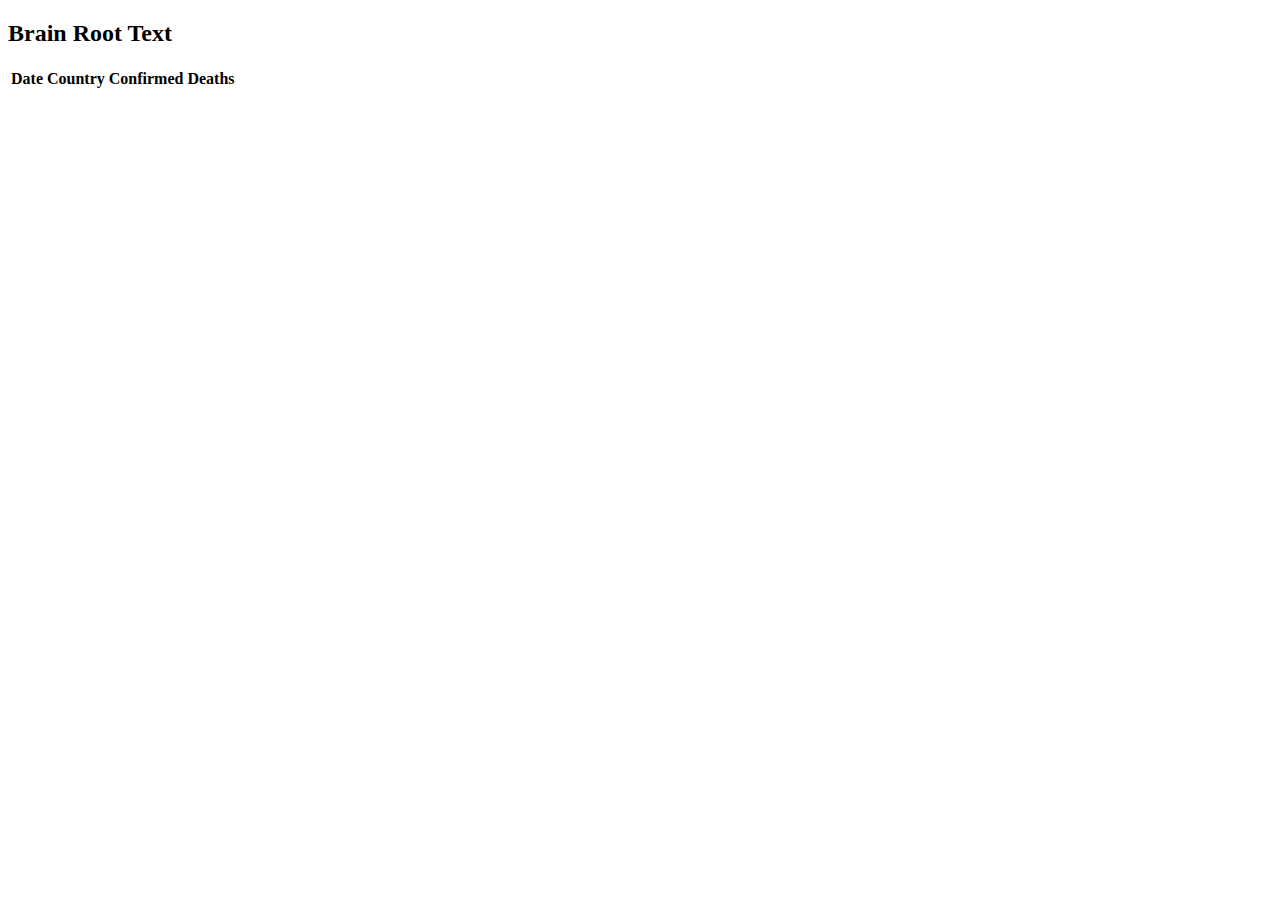
<file: index.html>
<!DOCTYPE html>
<html>
<head>
    <title>Brain Root</title>
    <meta charset="utf-8">
</head>
<body>
    <div class="container mt-3" style="width: 450px;">
        <h2 class="text-center">Brain Root Text</h2>
        <table class="table table-bordered">
            <thead>
            <tr>
                <th>Date</th>
                <th>Country</th>
                <th>Confirmed</th>
                <th>Deaths</th>
            </tr>
            </thead>
            <tbody>
            <tr>
                <td id="date"></td>
                <td id="areaName"></td>
                <td id="latestBy"></td>
                <td id="deathNew"></td>
            </tr>
            </tbody>
        </table>
    </div>
</body>
<script src="script.js"></script>
</html>
</file>
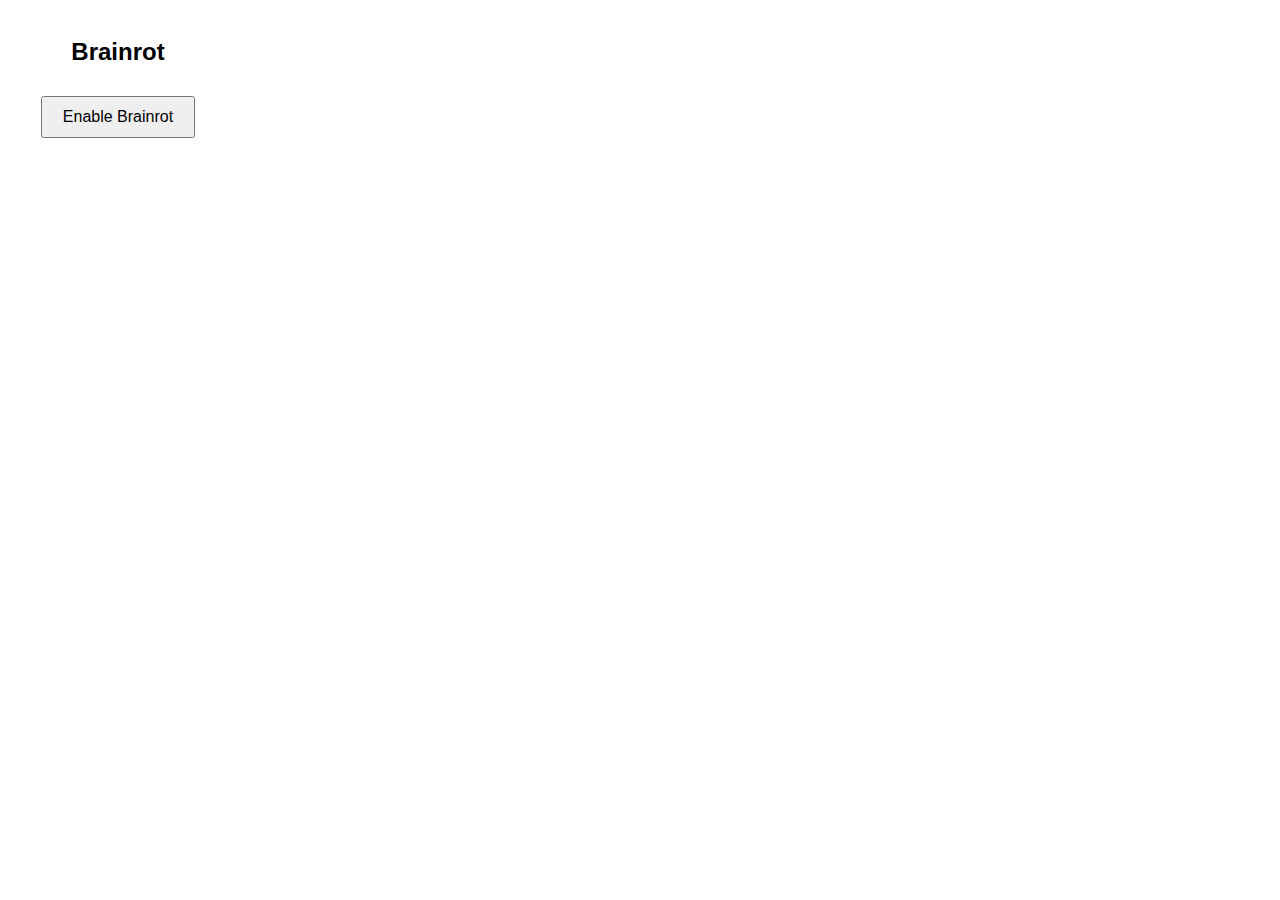
<file: popup.html>
<!DOCTYPE html>

<html lang="en">
  <head>
    <meta charset="UTF-8" />
    <meta name="viewport" content="width=device-width, initial-scale=1.0" />
    <title>Brainrot Extension</title>
    <style>
      body {
        font-family: Arial, sans-serif;
        text-align: center;
        padding: 10px;
        width: 200px;
      }
      button {
        padding: 10px 20px;
        font-size: 16px;
        cursor: pointer;
        margin-top: 10px;
      }
    </style>
  </head>
  <body>
    <h2>Brainrot</h2>
    <button id="toggleButton">Enable Brainrot</button>
    <script src="popup.js"></script>
  </body>
</html>
</file>
